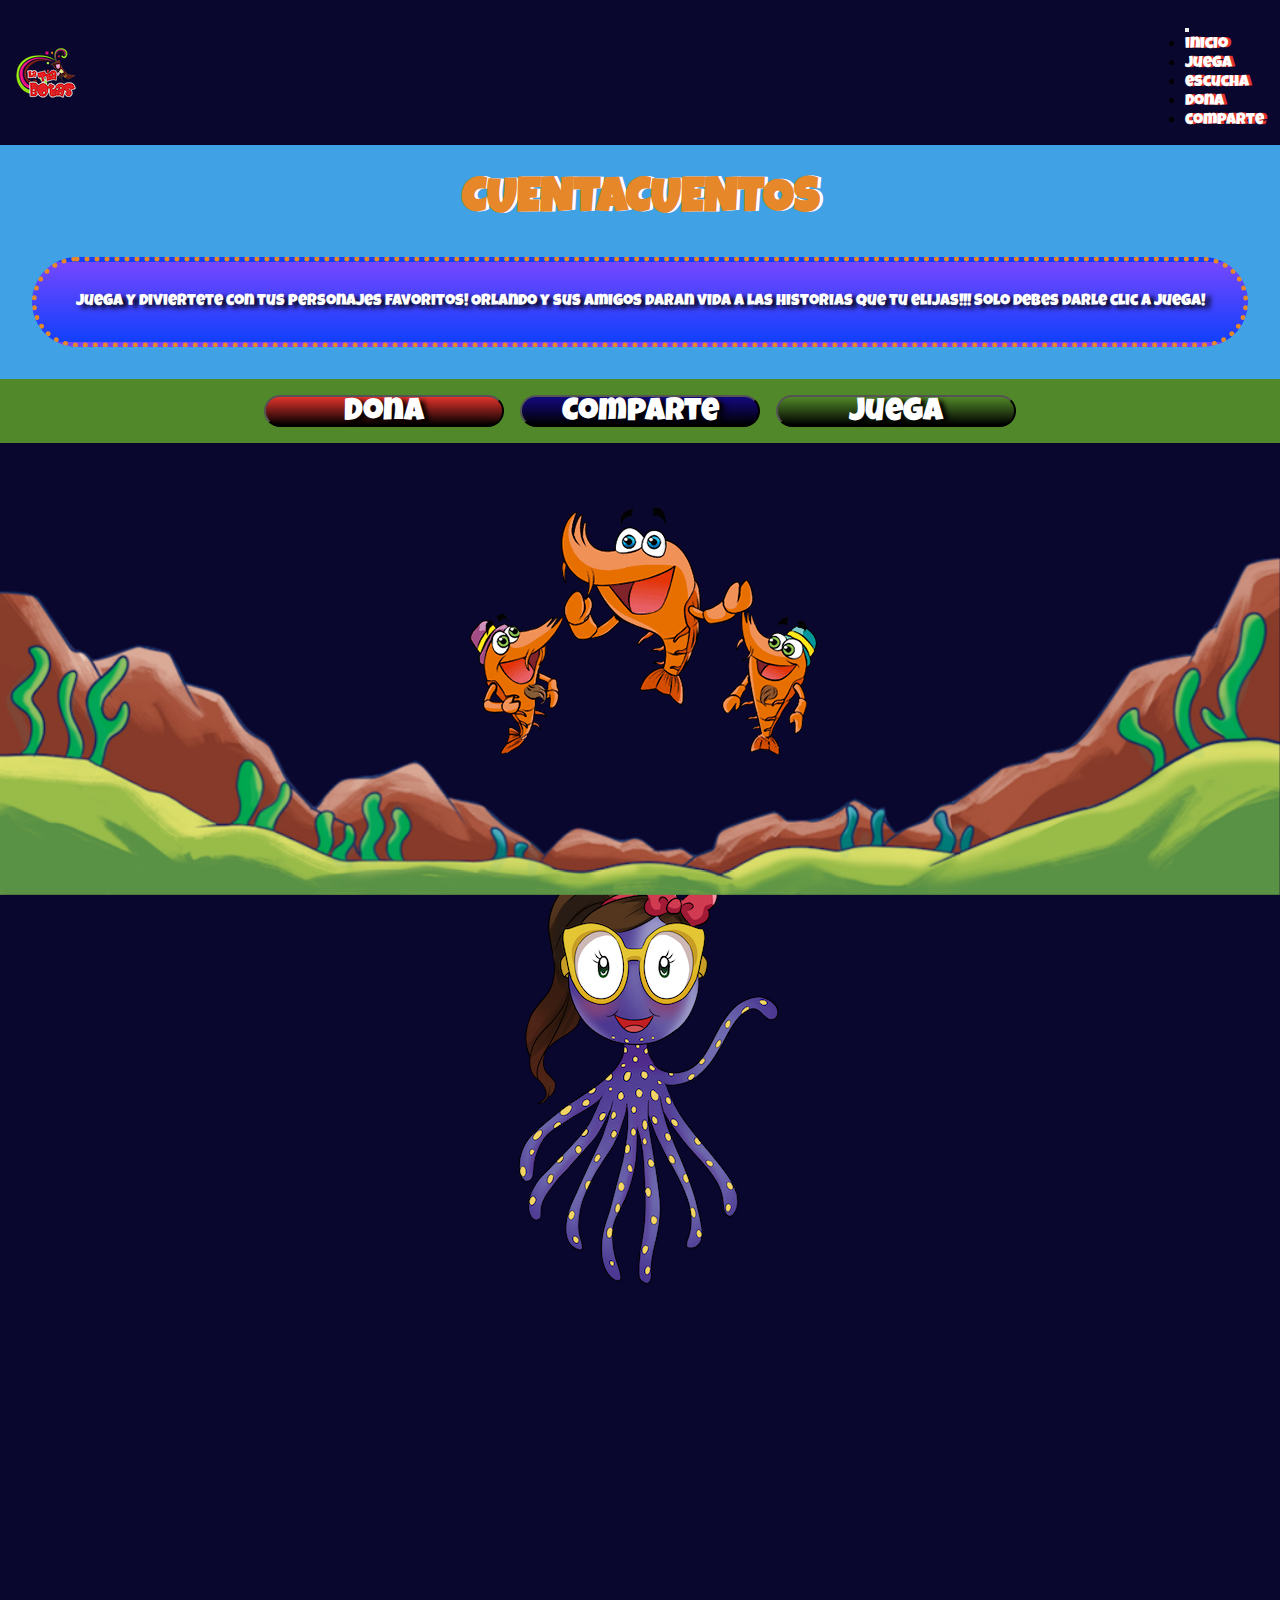
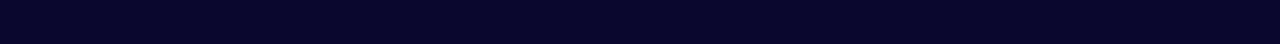
<file: index.html>
<!DOCTYPE html>
<html lang="en">
<head>
    <meta charset="UTF-8">
    <meta http-equiv="X-UA-Compatible" content="IE=edge">
    <meta name="viewport" content="width=device-width, initial-scale=1.0">
    <meta name="description" content="Crea tu propio cuento para disfrutar de las aventuras de Orlando y sus amigos narradas por La Tía botas">
    <meta name="keywords" content="Tia Botas, Orlando , Tina"/>
    <link href="https://cdn.jsdelivr.net/npm/bootstrap@5.3.0-alpha3/dist/css/bootstrap.min.css" rel="stylesheet" integrity="sha384-KK94CHFLLe+nY2dmCWGMq91rCGa5gtU4mk92HdvYe+M/SXH301p5ILy+dN9+nJOZ" crossorigin="anonymous">  
    <link rel="stylesheet" href="css/main.css">
    <link rel="preconnect" href="https://fonts.googleapis.com">
    <link rel="preconnect" href="https://fonts.gstatic.com" crossorigin>
    <link href="https://fonts.googleapis.com/css2?family=Luckiest+Guy&display=swap" rel="stylesheet">
    <title>Cuentacuentos Interactivo de La Tía Botas</title>
</head>
<body>            
    <header>
        <img src="./img/logo.png" alt="imgLogo la tia botas" class="logo">
        <nav class="navbar navbar-expand-lg ">
            <div class="container-fluid">
            <a class="navbar-brand" href="#"></a>
            <button class="navbar-toggler" type="button" data-bs-toggle="collapse" data-bs-target="#navbarNav"  aria-controls="navbarNav" aria-expanded="false" aria-label="Toggle navigation">
             <span class="navbar-toggler-icon"></span>
            </button>
            <div class="collapse navbar-collapse" id="navbarNav">
                <ul class="navbar-nav">
                    <li class="nav-item">
                        <a class="nav-link" href="./index.html">inicio</a>
                    </li>
                    <li class="nav-item">
                        <a class="nav-link" href="./pages/juega.html">juega</a>
                    </li>
                    <li class="nav-item">
                        <a class="nav-link" href="./pages/escucha.html">escucha</a>
                    </li>
                    <li class="nav-item">
                        <a class="nav-link" href="./pages/dona.html">dona</a>
                    </li>
                    <li class="nav-item">
                        <a class="nav-link" href="./pages/comparte.html">comparte</a>
                    </li>
                </ul>
            </div>
      </nav>
    </header>
    <main>
        <h1>CUENTACUENTOS</h1>
        <p>Juega y diviertete con tus personajes favoritos! Orlando y sus amigos daran vida a las historias que tu elijas!!! Solo debes darle clic a juega!
        </p>
        <section class="botones">
            <button class="dona">
                <a href="https://www.paypal.com/es/webapps/mpp/charity" target=”_blank”>Dona
                </a>
            </button>
            <button class="comparte">
                <a href="https://www.instagram.com/tiabotas/" target=”_blank”>Comparte
                </a>
            </button>
            <button class="juega">
                <a href="./pages/juega.html">Juega
                </a>
            </button>
        </section>
    </main> 
    <footer>
        <div>
            <img src="./img/orlando_flotando.webp" alt="orlando_flotando" class="orlando">
            <img src="./img/camarones.webp" alt="camarones" class="camarones">
            <img src="./img/Tina.png" alt="novia_de_pulpo_orlando" class="Tina">
            <img src="./img/algas.webp" alt="algas"class="algas">
        </div>
        <div class="fondo">
            <img src="./img/fondo_escritorio.png" alt="fondo_marino"class="fondo">
        </div>
    </footer>
    <script src="https://cdn.jsdelivr.net/npm/bootstrap@5.3.0-alpha3/dist/js/bootstrap.bundle.min.js" integrity="sha384-ENjdO4Dr2bkBIFxQpeoTz1HIcje39Wm4jDKdf19U8gI4ddQ3GYNS7NTKfAdVQSZe" crossorigin="anonymous"></script> 
</body>
</html>
</file>
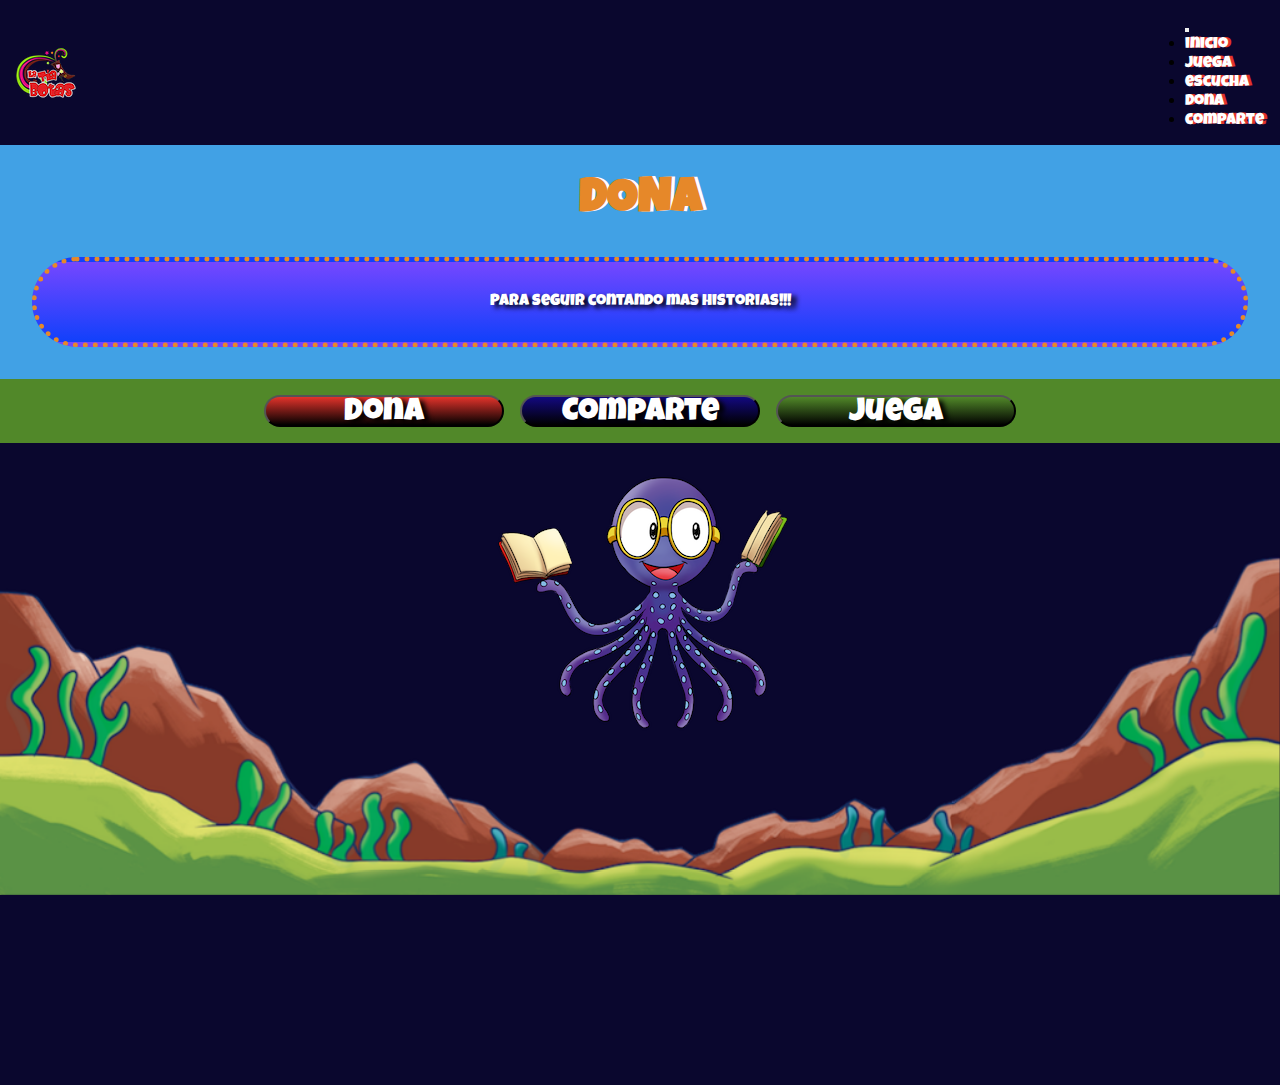
<file: pages/dona.html>
<!DOCTYPE html>
<html lang="en">
<head>
    <meta charset="UTF-8">
    <meta http-equiv="X-UA-Compatible" content="IE=edge">
    <meta name="viewport" content="width=device-width, initial-scale=1.0">
    <meta name="description" content="Dona con la confianza de paypal para seguir creando historias">
    <meta name="keywords" content="Tia Botas, Donar, Paypal"/>
    <link href="https://cdn.jsdelivr.net/npm/bootstrap@5.3.0-alpha3/dist/css/bootstrap.min.css" rel="stylesheet" integrity="sha384-KK94CHFLLe+nY2dmCWGMq91rCGa5gtU4mk92HdvYe+M/SXH301p5ILy+dN9+nJOZ" crossorigin="anonymous">
    <link rel="stylesheet" href="../css/main.css">
    <link rel="preconnect" href="https://fonts.googleapis.com">
    <link rel="preconnect" href="https://fonts.gstatic.com" crossorigin>
    <link href="https://fonts.googleapis.com/css2?family=Luckiest+Guy&display=swap" rel="stylesheet">
    <title>Dona para seguir creando historias</title>
</head>
<body>
    <header>
        <img src="../img/logo.png" alt="imgLogo la tia botas">
        <nav class="navbar navbar-expand-lg ">
            <div class="container-fluid">
            <a class="navbar-brand" href="#"></a>
            <button class="navbar-toggler" type="button" data-bs-toggle="collapse" data-bs-target="#navbarNav"  aria-controls="navbarNav" aria-expanded="false" aria-label="Toggle navigation">
             <span class="navbar-toggler-icon"></span>
            </button>
            <div class="collapse navbar-collapse" id="navbarNav">
                <ul class="navbar-nav">
                    <li class="nav-item">
                        <a class="nav-link" href="../index.html">inicio</a>
                    </li>
                    <li class="nav-item">
                        <a class="nav-link" href="../pages/juega.html">juega</a>
                    </li>
                    <li class="nav-item">
                        <a class="nav-link" href="../pages/escucha.html">escucha</a>
                    </li>
                    <li class="nav-item">
                        <a class="nav-link" href="../pages/dona.html">dona</a>
                    </li>
                    <li class="nav-item">
                        <a class="nav-link" href="../pages/comparte.html">comparte</a>
                   </li>
               </ul>
          </div>
      </nav>
    </header>
    <main>
        <h1>DONA</h1>        
        <p>Para seguir contando mas historias!!!
        </p>
        <section class="botones">
            <button class="dona">
                <a href="https://www.paypal.com/es/webapps/mpp/charity" target=”_blank”>Dona
                </a>
            </button>
            <button class="comparte">
                <a href="https://www.instagram.com/tiabotas/" target=”_blank”>Comparte
                </a>
            </button>
            <button class="juega">
                <a href="../pages/juega.html">Juega
                </a>
            </button>
        </section>
    </main>
    <footer>
        <div>
            <img src="../img/orlando_tres.png" alt="orlando_leyendo" class="orlando3">
        </div>
        <div class="fondo">
            <img src="../img/fondo_escritorio.png" alt="fondo_marino" class="fondo">
        </div>
    </footer>
    <script src="https://cdn.jsdelivr.net/npm/bootstrap@5.3.0-alpha3/dist/js/bootstrap.bundle.min.js" integrity="sha384-ENjdO4Dr2bkBIFxQpeoTz1HIcje39Wm4jDKdf19U8gI4ddQ3GYNS7NTKfAdVQSZe" crossorigin="anonymous"></script>
</body>
</html>
</file>
<file: css/main.css>
* {
  margin: 0;
  padding: 0;
  box-sizing: border-box; }

header {
  display: flex;
  justify-content: space-between;
  align-items: center;
  padding: 1rem; }
  header img.logo:hover {
    transform: scale(0.8);
    rotate: -10deg;
    transition: 3s; }
  header .nav-link {
    font-family: 'Luckiest Guy';
    color: white;
    text-shadow: 3px 0px 0px #e2332b; }
  header .nav-link:hover {
    font-family: 'Luckiest Guy';
    color: white;
    transform: scale(1.5) rotate(20deg);
    transition: 3s;
    text-shadow: 3px 0px 0px #518829; }

body {
  background-color: #41a1e5; }
  body a {
    color: white;
    text-decoration: none; }

main h1 {
  font-family: 'Luckiest Guy';
  font-size: 3rem;
  color: #d24adb;
  text-shadow: 3px 0px 0px white;
  margin-top: 2rem;
  text-align: center; }

main p {
  text-align: center;
  font-family: 'Luckiest Guy';
  color: white;
  padding: 2rem;
  margin: 2rem;
  background-image: linear-gradient(#7547ff, #1140fb);
  text-shadow: 5px 3px 5px black;
  border-radius: 100px;
  border: 5px dotted #e68829; }

main .selector {
  border-radius: 100px;
  border: 5px dotted #e68829;
  display: flex;
  flex-flow: wrap;
  justify-content: center;
  margin: 2rem;
  align-items: center;
  background-color: #d24adb;
  margin: 2rem;
  padding: 2rem; }

main .selector select {
  height: 2rem;
  border-radius: 100px;
  background-color: #5d5ee6;
  font-family: 'Luckiest Guy';
  color: white;
  margin: 0.5rem;
  padding: 0.5rem;
  gap: 0.5rem; }

main .selector div {
  display: flex;
  flex-flow: wrap;
  gap: 2rem;
  align-items: center; }

main .reproductor {
  border-radius: 100px;
  border: 5px dotted #e68829;
  display: grid;
  grid-area: 1fr;
  justify-content: center;
  text-align: center;
  margin: 2rem;
  padding: 2rem;
  gap: 1rem;
  background-color: #518829; }

main div {
  align-items: center; }

main a {
  font-family: 'Luckiest Guy';
  color: white;
  font-size: 2rem;
  text-shadow: 5px 3px 5px black; }

main section.botones {
  background-color: #e68829;
  display: flex;
  flex-flow: column;
  align-items: center;
  text-align: center;
  justify-content: space-between;
  padding: 1rem;
  gap: 1rem;
  margin-top: 2rem; }

main button.juega {
  background-image: linear-gradient(#518829, black);
  height: 2rem;
  width: 15rem;
  font-size: 1rem;
  font-family: 'Luckiest Guy';
  text-shadow: 3px 0px 0px black;
  text-align: center;
  color: white;
  border-radius: 100px; }

main button.juega:hover {
  transform: scale(1.2); }

main button.dona {
  background-image: linear-gradient(#e2332b, black);
  height: 2rem;
  width: 15rem;
  font-size: 1rem;
  font-family: 'Luckiest Guy';
  text-shadow: 3px 0px 0px black;
  text-align: center;
  color: white;
  border-radius: 100px; }

main button.dona:hover {
  transform: scale(1.2); }

main button.comparte {
  background-image: linear-gradient(#130980, black);
  height: 2rem;
  width: 15rem;
  font-size: 1rem;
  font-family: 'Luckiest Guy';
  text-shadow: 3px 0px 0px black;
  text-align: center;
  color: white;
  border-radius: 100px; }

main button.comparte:hover {
  transform: scale(1.2); }

footer {
  display: flex;
  flex-flow: column;
  align-items: center;
  text-align: center; }
  footer .orlando3 {
    margin-top: 2rem; }
  footer .medusas {
    margin-top: 2rem; }
  footer .estrella {
    margin-top: 2rem; }
  footer .burbujas {
    position: relative;
    height: 100%;
    width: 100%; }
  footer .fondo {
    bottom: 0;
    position: sticky;
    height: 100%;
    width: 100%; }

@media screen and (min-width: 600px) {
  header {
    background-color: #2b388a; }
  main h1 {
    text-align: center;
    font-family: 'Luckiest Guy';
    color: #518829;
    text-shadow: 3px 0px 0px white; }
  main p {
    background-image: linear-gradient(#7547ff, #1140fb); }
  main section.botones {
    background-color: #d24adb;
    display: flex;
    flex-flow: row;
    align-items: center;
    text-align: center;
    justify-content: center; }
  footer {
    display: flex;
    flex-flow: column;
    align-items: center;
    text-align: center;
    background-color: #2b388a; }
  .orlando {
    display: none; }
  .camarones {
    display: none; } }

@media screen and (min-width: 1024px) {
  header {
    background-color: #0a072e; }
  main h1 {
    text-align: center;
    font-family: 'Luckiest Guy';
    color: #e68829;
    text-shadow: 3px 0px 0px white; }
  main section.botones {
    background-color: #518829;
    display: flex;
    flex-flow: row;
    align-items: center;
    text-align: center;
    justify-content: center; }
  footer {
    display: flex;
    flex-flow: column;
    align-items: center;
    text-align: center;
    background-color: #0a072e; }
  .orlando {
    display: none; }
  .algas {
    display: none; }
  .camarones {
    display: block; } }
	
#escucha{
	font-family: 'Luckiest Guy';
	color: white;
	font-size: 2rem;
	text-shadow: 5px 3px 5px black;
	background: transparent;
	border:  none;
}
#cuadroMensaje{
  text-align: center;
  font-family: 'Luckiest Guy';
  color: white;
  padding: 2rem;
  margin: 2rem;
  background-image: linear-gradient(#880794, rgb(1, 32, 234));
  text-shadow: 5px 3px 5px black;
  border-radius: 100px;
  border: 5px dotted #e68829; 
}
#buttonIdeas{
  font-family: 'Luckiest Guy';
	color: white;
	font-size: 2rem;
	text-shadow: 5px 3px 5px black;
	background: transparent;
	border:  none;
}
#input{
  text-align: center;
  font-family: 'Luckiest Guy';
 
}
</file>
